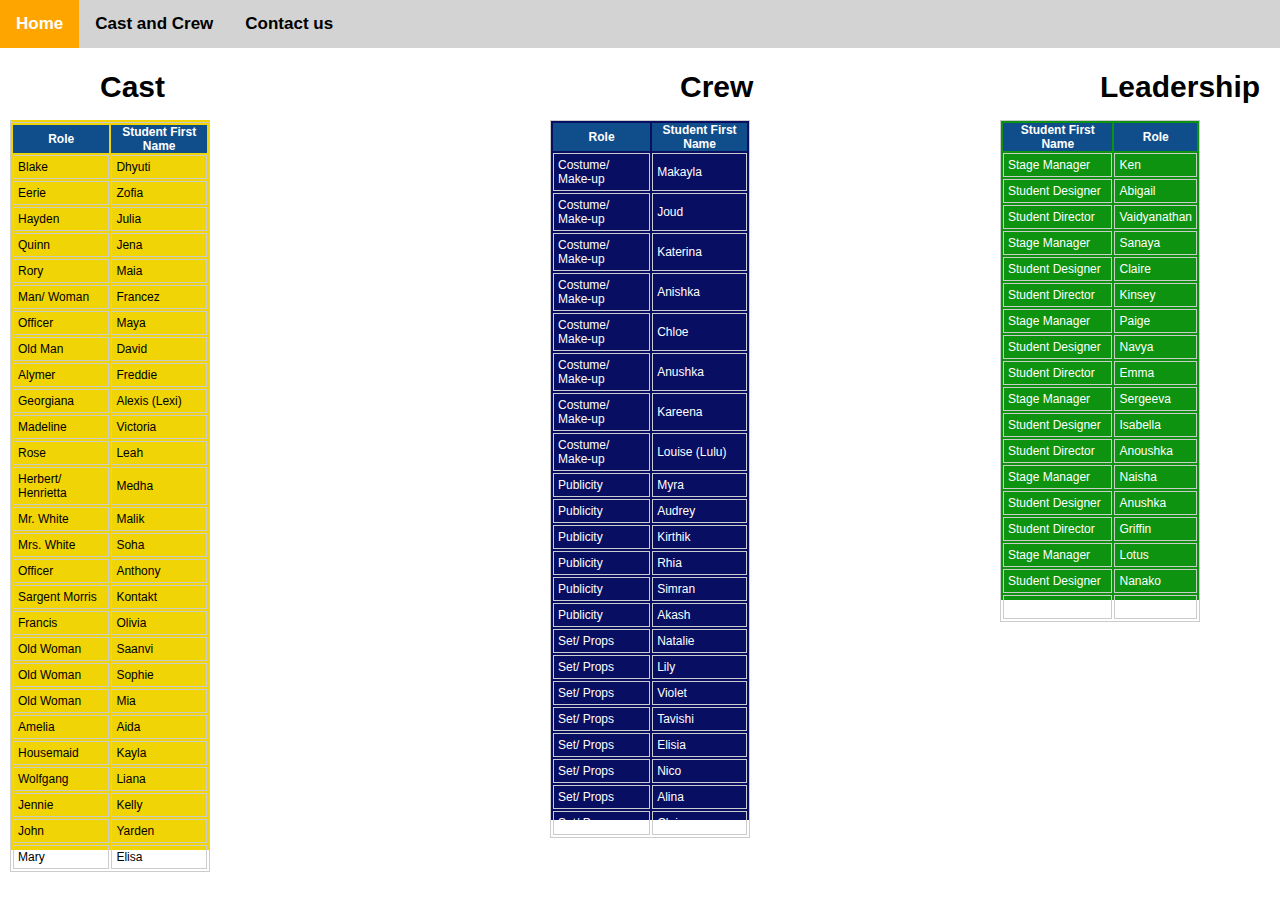
<file: cast&crew.html>
<!DOCTYPE html>
<html lang="en">
  <head>
    <meta charset="UTF-8" />
    <meta http-equiv="X-UA-Compatible" content="IE=edge" />
    <meta name="viewport" content="width=device-width, initial-scale=1.0" />
    <link rel="stylesheet" type="text/css" href="cast@crew.css" />
    <title>Document</title>
  </head>
  <body>
    <nav class="topnav">
      <b> <a class="active" href="index.html">Home</a></b>
      <b><a href="cast&crew.html">Cast and Crew</a></b>
      <b><a href="contact-us.html">Contact us</a> </b>
    </na  v>
    <br />

    <div class="cast-container">
      <h2 class="cast-heading">Cast</h2>
      <table class="tableizer-table">
        <thead><tr class="tableizer-firstrow"><style type="text/css">
          table.tableizer-table {
            font-size: 12px;
            border: 1px solid #CCC; 
            font-family: Arial, Helvetica, sans-serif;
          } 
          .tableizer-table td {
            padding: 4px;
            margin: 3px;
            border: 1px solid #CCC;
          }
          .tableizer-table th {
            background-color: #104E8B; 
            color: #FFF;
            font-weight: bold;
          }
        </style>
        <table class="tableizer-table">
        <thead><tr class="tableizer-firstrow"><th>Role</th><th>Student First Name</th></tr></thead><tbody>
         <tr><td>Blake</td><td>Dhyuti</td></tr>
         <tr><td>Eerie</td><td>Zofia</td></tr>
         <tr><td>Hayden</td><td>Julia</td></tr>
         <tr><td>Quinn</td><td>Jena</td></tr>
         <tr><td>Rory</td><td>Maia</td></tr>
         <tr><td>Man/ Woman</td><td>Francez</td></tr>
         <tr><td>Officer</td><td>Maya</td></tr>
         <tr><td>Old Man</td><td>David</td></tr>
         <tr><td>Alymer</td><td>Freddie</td></tr>
         <tr><td>Georgiana</td><td>Alexis (Lexi)</td></tr>
         <tr><td>Madeline</td><td>Victoria</td></tr>
         <tr><td>Rose</td><td>Leah</td></tr>
         <tr><td>Herbert/ Henrietta</td><td>Medha</td></tr>
         <tr><td>Mr. White</td><td>Malik</td></tr>
         <tr><td>Mrs. White</td><td>Soha</td></tr>
         <tr><td>Officer</td><td>Anthony</td></tr>
         <tr><td>Sargent Morris</td><td>Kontakt</td></tr>
         <tr><td>Francis</td><td>Olivia</td></tr>
         <tr><td>Old Woman</td><td>Saanvi</td></tr>
         <tr><td>Old Woman</td><td>Sophie</td></tr>
         <tr><td>Old Woman</td><td>Mia</td></tr>
         <tr><td>Amelia</td><td>Aida</td></tr>
         <tr><td>Housemaid</td><td>Kayla</td></tr>
         <tr><td>Wolfgang</td><td>Liana</td></tr>
         <tr><td>Jennie</td><td>Kelly</td></tr>
         <tr><td>John</td><td>Yarden</td></tr>
         <tr><td>Mary</td><td>Elisa</td></tr>
        </tbody></table>
        </tbody></table>
    </div>
    <br />
    <div class="crew-container">
      <h2 class="crew-heading">Crew</h2>
      <style type="text/css">
        table.tableizer-table {
          font-size: 12px;
          border: 1px solid #CCC; 
          font-family: Arial, Helvetica, sans-serif;
        } 
        .tableizer-table td {
          padding: 4px;
          margin: 3px;
          border: 1px solid #CCC;
        }
        .tableizer-table th {
          background-color: #104E8B; 
          color: #FFF;
          font-weight: bold;
        }
      </style>
      <table class="tableizer-table">
      <thead><tr class="tableizer-firstrow"><th>Role</th><th>Student First Name</th></tr></thead><tbody>
       <tr><td>Costume/ Make-up</td><td>Makayla</td></tr>
       <tr><td>Costume/ Make-up</td><td>Joud</td></tr>
       <tr><td>Costume/ Make-up</td><td>Katerina</td></tr>
       <tr><td>Costume/ Make-up</td><td>Anishka</td></tr>
       <tr><td>Costume/ Make-up</td><td>Chloe</td></tr>
       <tr><td>Costume/ Make-up</td><td>Anushka</td></tr>
       <tr><td>Costume/ Make-up</td><td>Kareena</td></tr>
       <tr><td>Costume/ Make-up</td><td>Louise (Lulu)</td></tr>
       <tr><td>Publicity</td><td>Myra</td></tr>
       <tr><td>Publicity</td><td>Audrey</td></tr>
       <tr><td>Publicity</td><td>Kirthik </td></tr>
       <tr><td>Publicity</td><td>Rhia</td></tr>
       <tr><td>Publicity</td><td>Simran</td></tr>
       <tr><td>Publicity</td><td>Akash</td></tr>
       <tr><td>Set/ Props</td><td>Natalie</td></tr>
       <tr><td>Set/ Props</td><td>Lily</td></tr>
       <tr><td>Set/ Props</td><td>Violet</td></tr>
       <tr><td>Set/ Props</td><td>Tavishi</td></tr>
       <tr><td>Set/ Props</td><td>Elisia</td></tr>
       <tr><td>Set/ Props</td><td>Nico</td></tr>
       <tr><td>Set/ Props</td><td>Alina</td></tr>
       <tr><td>Set/ Props</td><td>Claire</td></tr>
      </tbody></table>
    </div>
    <div class="leadership-container">
      <h2 class="leadership-heading">Leadership</h2>
      <style type="text/css">
        table.tableizer-table {
          font-size: 12px;
          border: 1px solid #CCC; 
          font-family: Arial, Helvetica, sans-serif;
        } 
        .tableizer-table td {
          padding: 4px;
          margin: 3px;
          border: 1px solid #CCC;
        }
        .tableizer-table th {
          background-color: #104E8B; 
          color: #FFF;
          font-weight: bold;
        }
      </style>
      <table class="tableizer-table">
      <thead><tr class="tableizer-firstrow"><th>Student First Name</th><th>Role</th></tr></thead><tbody>
       <tr><td>Stage Manager</td><td>Ken</td></tr>
       <tr><td>Student Designer</td><td>Abigail</td></tr>
       <tr><td>Student Director</td><td>Vaidyanathan</td></tr>
       <tr><td>Stage Manager</td><td>Sanaya </td></tr>
       <tr><td>Student Designer</td><td>Claire</td></tr>
       <tr><td>Student Director</td><td>Kinsey</td></tr>
       <tr><td>Stage Manager</td><td>Paige</td></tr>
       <tr><td>Student Designer</td><td>Navya</td></tr>
       <tr><td>Student Director</td><td>Emma</td></tr>
       <tr><td>Stage Manager</td><td>Sergeeva</td></tr>
       <tr><td>Student Designer</td><td>Isabella</td></tr>
       <tr><td>Student Director</td><td>Anoushka</td></tr>
       <tr><td>Stage Manager</td><td>Naisha</td></tr>
       <tr><td>Student Designer</td><td>Anushka</td></tr>
       <tr><td>Student Director</td><td>Griffin</td></tr>
       <tr><td>Stage Manager</td><td>Lotus</td></tr>
       <tr><td>Student Designer</td><td>Nanako</td></tr>
       <tr><td>Student Director</td><td>Sadhana</td></tr>
      </tbody></table>
    </div>
  </body>
</html>
</file>
<file: cast@crew.css>
* {
  margin: 0px;
  border: 0px;
  padding: 0px;
}
table.tableizer-table {
  font-size: 12px;
  border: 1px solid #ccc;
  font-family: Arial, Helvetica, sans-serif;
}
.tableizer-table td {
  padding: 4px;
  margin: 3px;
  border: 1px solid #ccc;
}
.tableizer-table th {
  background-color: #104e8b;
  color: #fff;
  font-weight: bold;
}
.cast-container {
  position: absolute;
  top: 120px;
  background-color: rgb(240, 212, 5);
  margin-left: 10px;
  height: 730px;
  width: 200px;
}

.crew-container {
  color: white;
  position: absolute;
  top: 120px;
  margin-left: 550px;
  background-color: rgb(8, 14, 97);
  height: 700px;
  width: 200px;
}
.leadership-container {
  color: white;
  position: absolute;
  top: 120px;
  margin-left: 1000px;
  background-color: rgb(13, 147, 16);
  height: 480px;
  width: 200px;
}

.cast-heading {
  position: absolute;

  left: 90px;
  top: -50px;
  font-family: "arial";
  font-size: 30px;
}

.crew-heading {
  position: absolute;
  left: 130px;
  font-family: "arial";
  font-size: 30px;
  color: black;
  margin-top: -50px;
}

.leadership-heading {
  position: absolute;
  left: 100px;
  font-family: "arial";
  font-size: 30px;
  color: black;
  margin-top: -50px;
}
/*!........................................NAVBAR................................................*/

.topnav {
  background-color: lightgrey;
  overflow: hidden;
  margin-bottom: 10px;
}

.topnav a {
  float: left;
  color: black;
  text-align: center;
  padding: 14px 16px;
  text-decoration: none;
  font-size: 17px;
}

.topnav a:hover {
  background-color: grey;
  color: white;
}

.topnav a.active {
  background-color: orange;
  color: white;
}
nav {
  font-family: Arial;
}
.navbar {
  overflow: hidden;
  background-color: #333;
}

.navbar a {
  float: left;
  font-size: 16px;
  color: white;
  text-align: center;
  padding: 14px 16px;
  text-decoration: none;
}
</file>
